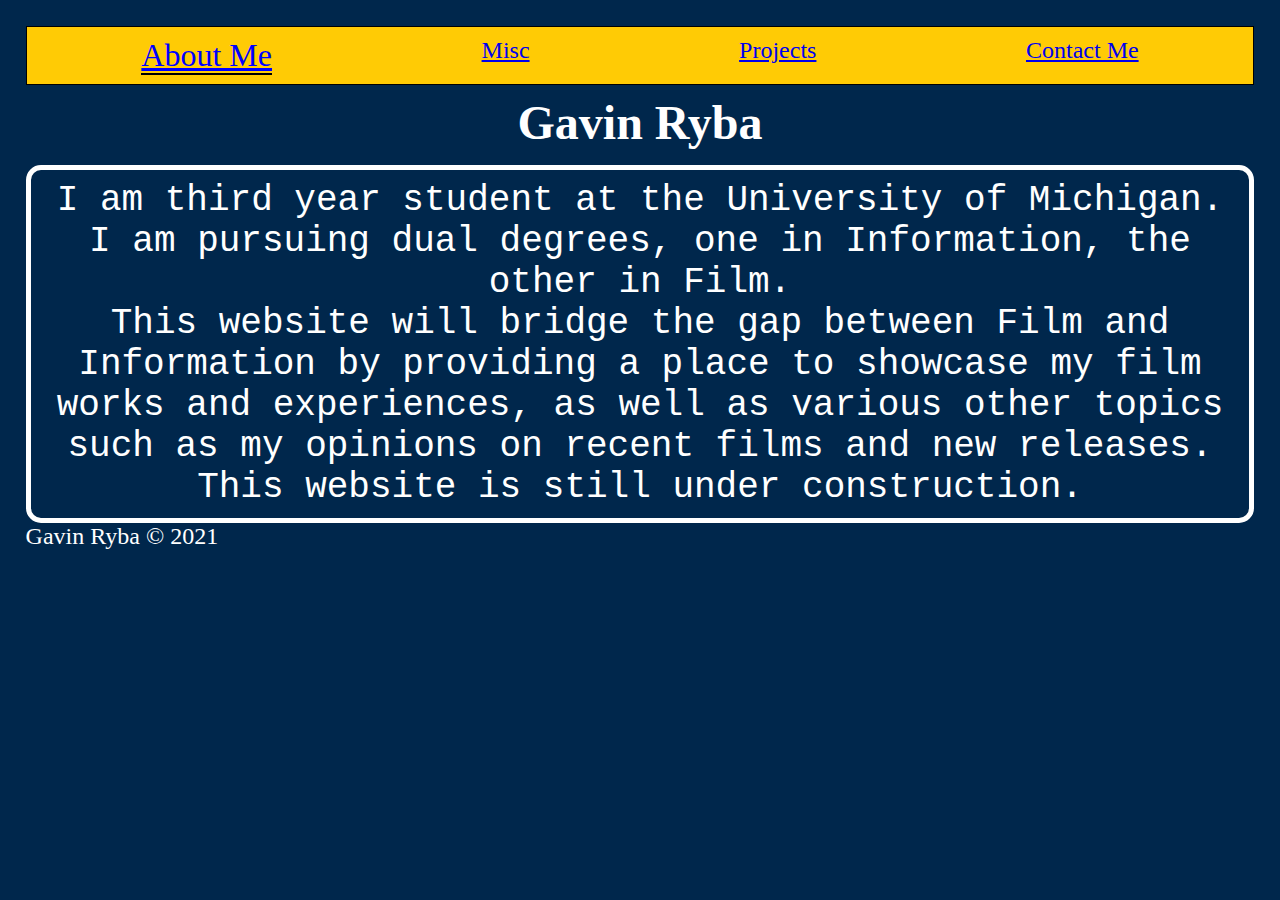
<file: index.html>
<!DOCTYPE html>
<html lang="en">
<head>
	<meta charset="UTF-8">
	<!-- the characters like the font -->
	<meta name="viewport" content="width=device-width, initial-scale=1.0">
	<!-- how big is the screen -->
	<link rel="icon" href="imgs/clapperboard.png">
	<!-- picture on top -->
	<link rel="stylesheet" href="css/html5reset.css">
	<link rel="stylesheet" href="css/style.css">
	<title>About Me</title>
</head>
<body>
	<div class="skip"><a href="#main">Skip to Main Content</a></div>
	<!-- You do not need to make any changes to this file, but
	you should still review the tags to make sure that you
	are familiar with them. -->
	<header>
		<nav>
			<ul class = "nav_links">
				<li class = "nav_item"><a class = "active_page" href = "index.html">About Me</a></li>
				<li class = "nav_item"><a href = "personal.html">Misc</a></li>
				<li class = "nav_item"><a href = "projects.html">Projects</a></li>
				<li class = "nav_item"><a href = "contact.html">Contact Me</a></li>
			</ul>
		</nav>

		<h1>Gavin Ryba</h1>
		<!-- axe needs an h1 -->

	</header>

	<main id = "main">
		<div class = "about_text">
			<p>I am third year student at the University of Michigan. I am pursuing dual degrees, one in Information, the other in Film.</p>
			<p>This website will bridge the gap between Film and Information by providing a place to showcase my film works and experiences, as well as various other topics such as my opinions on recent films and new releases. This website is still under construction.</p>
		</div>
	</main>

	<footer>
		<p>Gavin Ryba &copy; 2021</p>
		<!-- &copy; is the copyright symbol -->
	</footer>
</body>
</html>
</file>
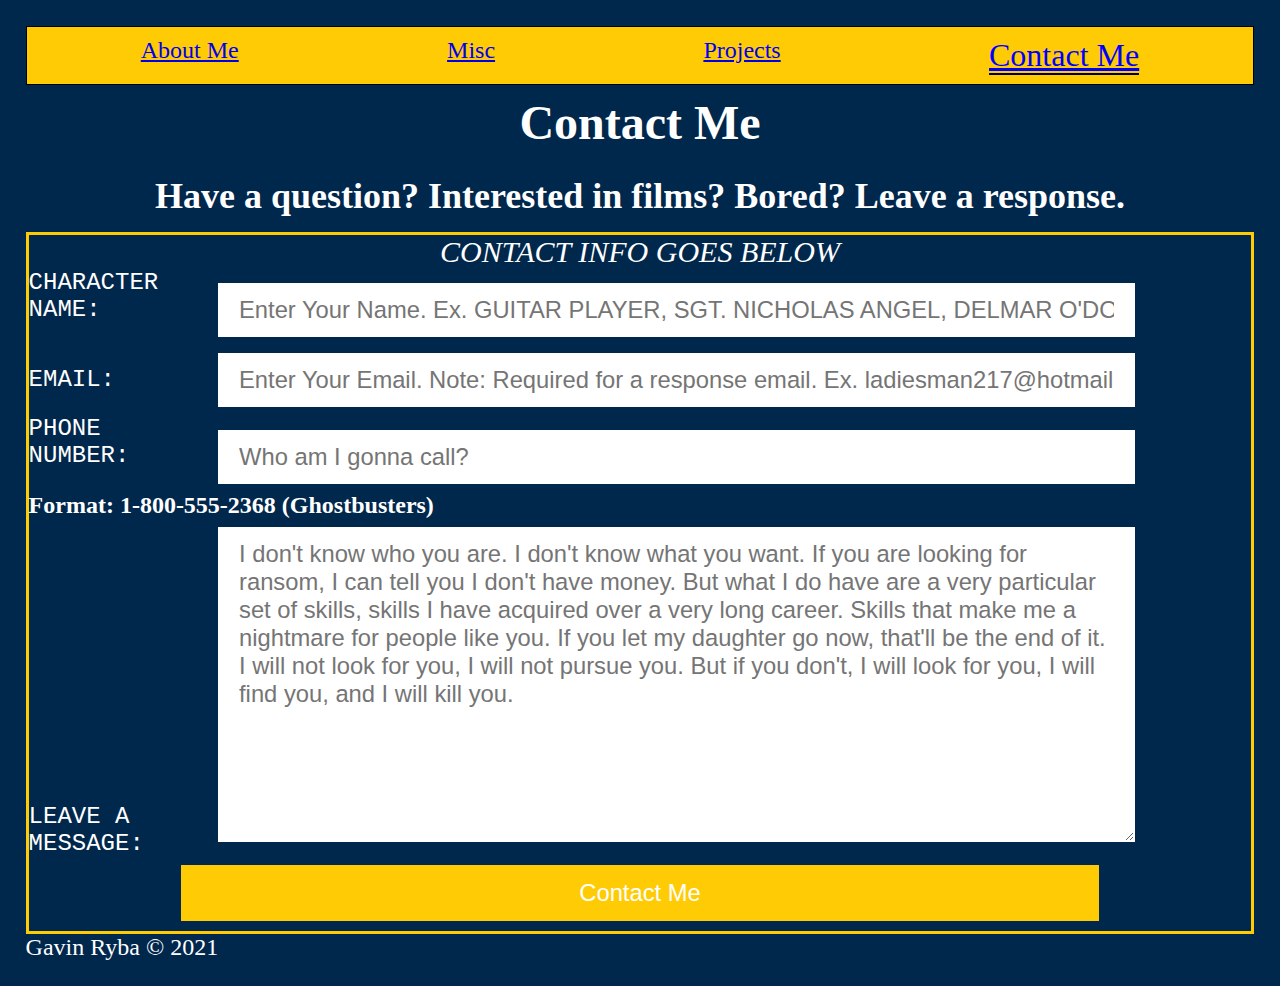
<file: contact.html>
<!DOCTYPE html>
<html lang="en">
<head>
	<!--  TIP 
	You will find any errors from the head section using
	the console. -->
	<meta charset="UTF-8">
	<meta name="viewport" content="width=device-width, initial-scale=1.0">
	<link rel="icon" href="imgs/clapperboard.png">
	<link rel="stylesheet" href="css/html5reset.css">
	<link rel="stylesheet" href="css/style.css">
	<title>Contact Me</title>
</head>
<body>
	<div class="skip"><a href="#main">Skip to Main Content</a></div>

	<header id = "main">
		<nav>
			<ul class = "nav_links">
				<li class = "nav_item"><a href = "index.html">About Me</a></li>
				<li class = "nav_item"><a href = "personal.html">Misc</a></li>
				<li class = "nav_item"><a href = "projects.html">Projects</a></li>
				<li class = "nav_item"><a class = "active_page" href = "contact.html">Contact Me</a></li>
			</ul>
		</nav>
		<h1>Contact Me</h1>
		<h2>Have a question? Interested in films? Bored? Leave a response.</h2>
	</header>
	
	<main>
		<form>
			<fieldset>
			  <legend>Contact Info Goes Below</legend>
		  
			  <label for="name_id">CHARACTER NAME:</label>
			  <input type="text" placeholder="Enter Your Name. Ex. GUITAR PLAYER, SGT. NICHOLAS ANGEL, DELMAR O'DONNELL" id = "name_id" name="name" required>
			  <label for="email_id">EMAIL:</label>
			  <input type="email" placeholder="Enter Your Email. Note: Required for a response email. Ex. ladiesman217@hotmail.com" id = "email_id" name="email" required>
			  <label for="phone_id">PHONE NUMBER:</label>
			  <input type="tel" placeholder="Who am I gonna call?" pattern="[0-9]{1}-[0-9]{3}-[0-9]{3}-[0-9]{4}" id = "phone_id" name="phone" required>
			  <div><span>Format: 1-800-555-2368 (Ghostbusters)</span></div>
			  <label for="msg">LEAVE A MESSAGE:</label>
			  <textarea placeholder="I don't know who you are. I don't know what you want. If you are looking for ransom, I can tell you I don't have money. But what I do have are a very particular set of skills, skills I have acquired over a very long career. Skills that make me a nightmare for people like you. If you let my daughter go now, that'll be the end of it. I will not look for you, I will not pursue you. But if you don't, I will look for you, I will find you, and I will kill you." id = "msg" name="mesg" required></textarea><br>
			  <input type="submit" value = "Contact Me">
			  
			</fieldset>
		   </form>
	</main>


	<footer>
		<p>Gavin Ryba &copy; 2021</p>
	</footer>
</body>
</html>
</file>
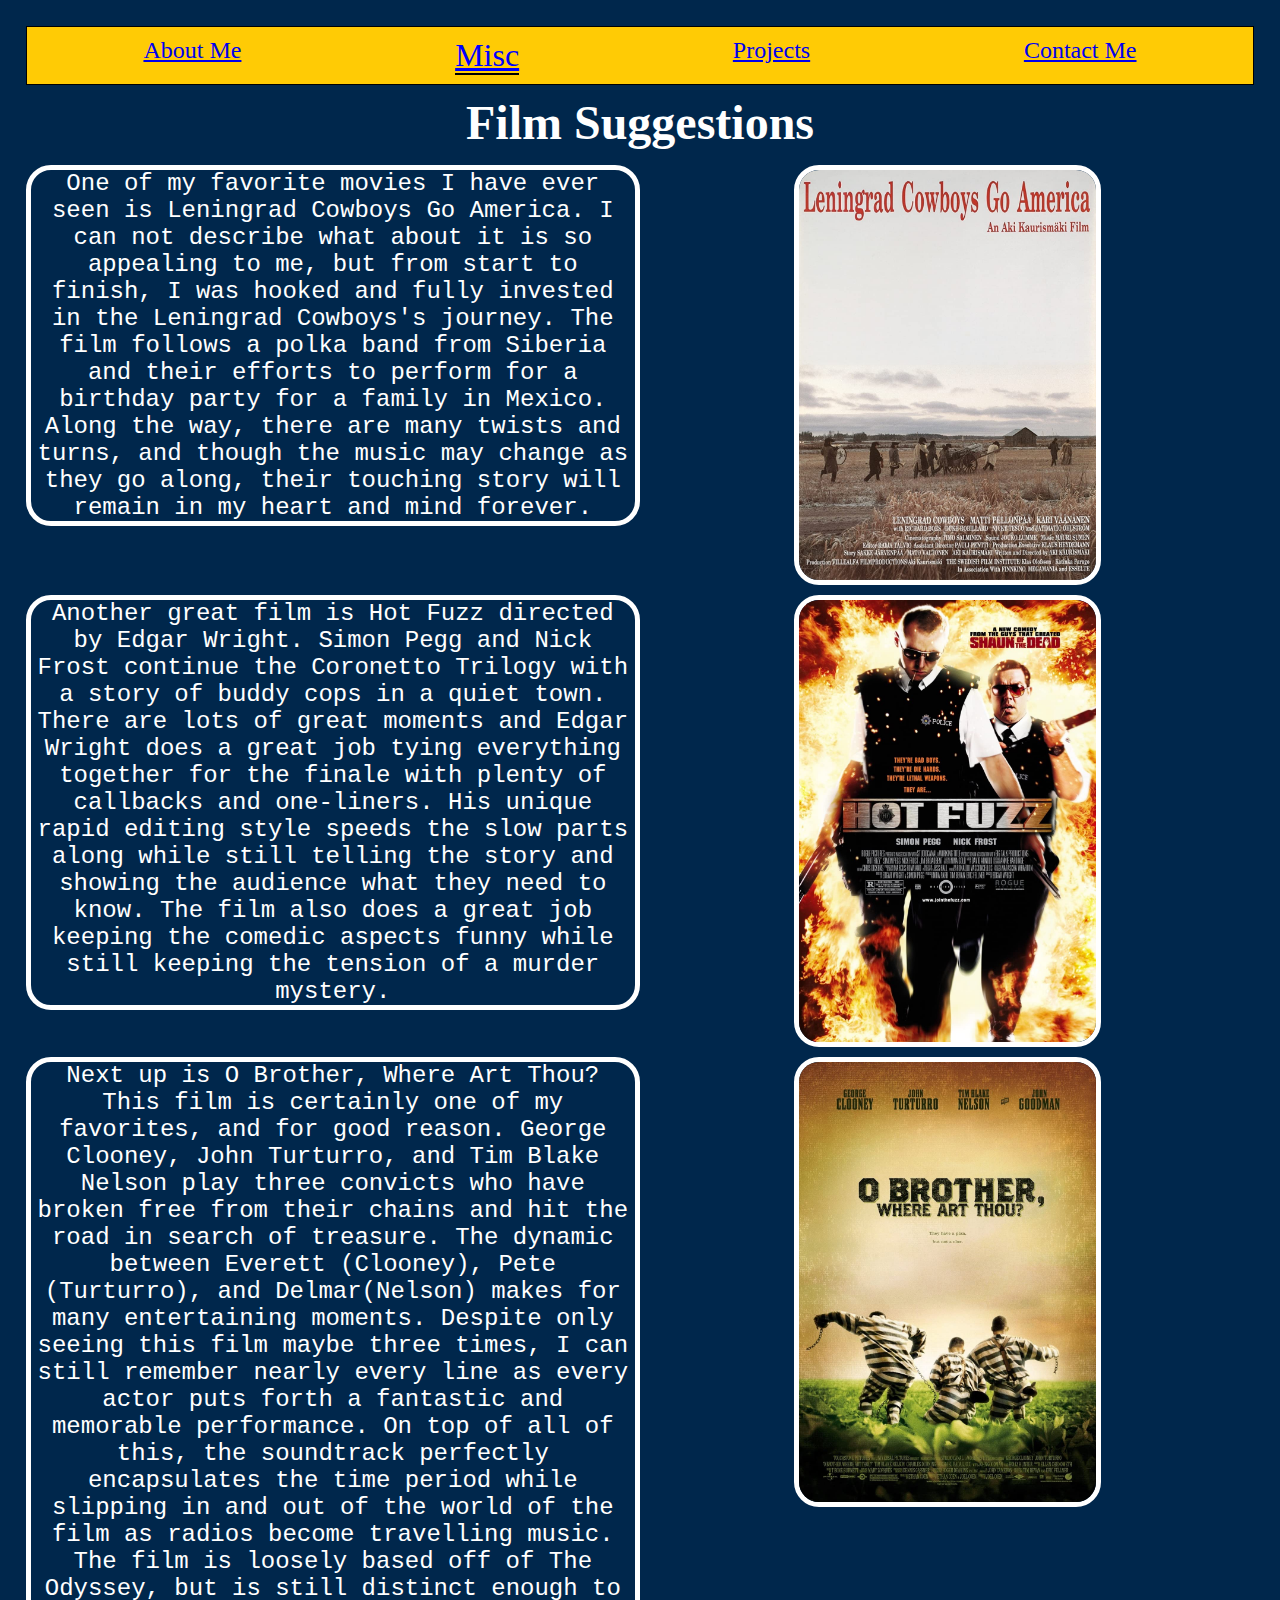
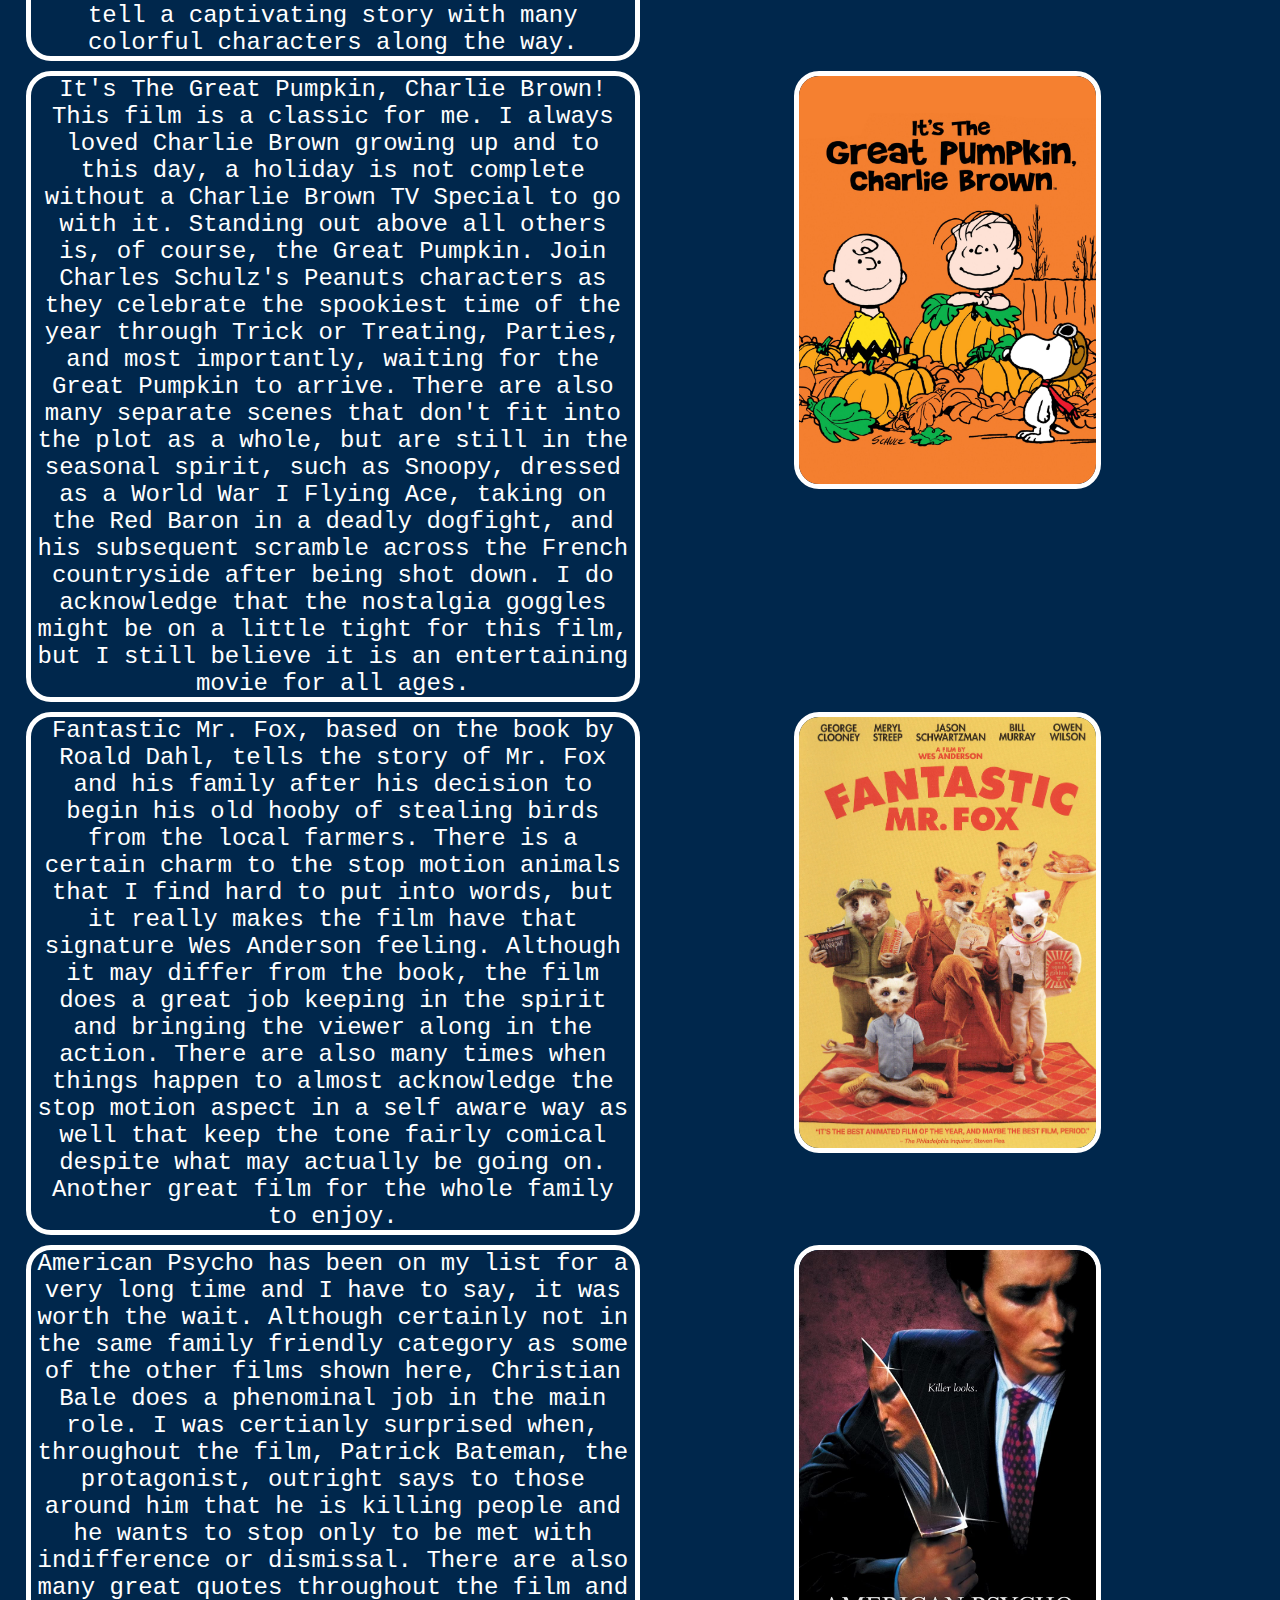
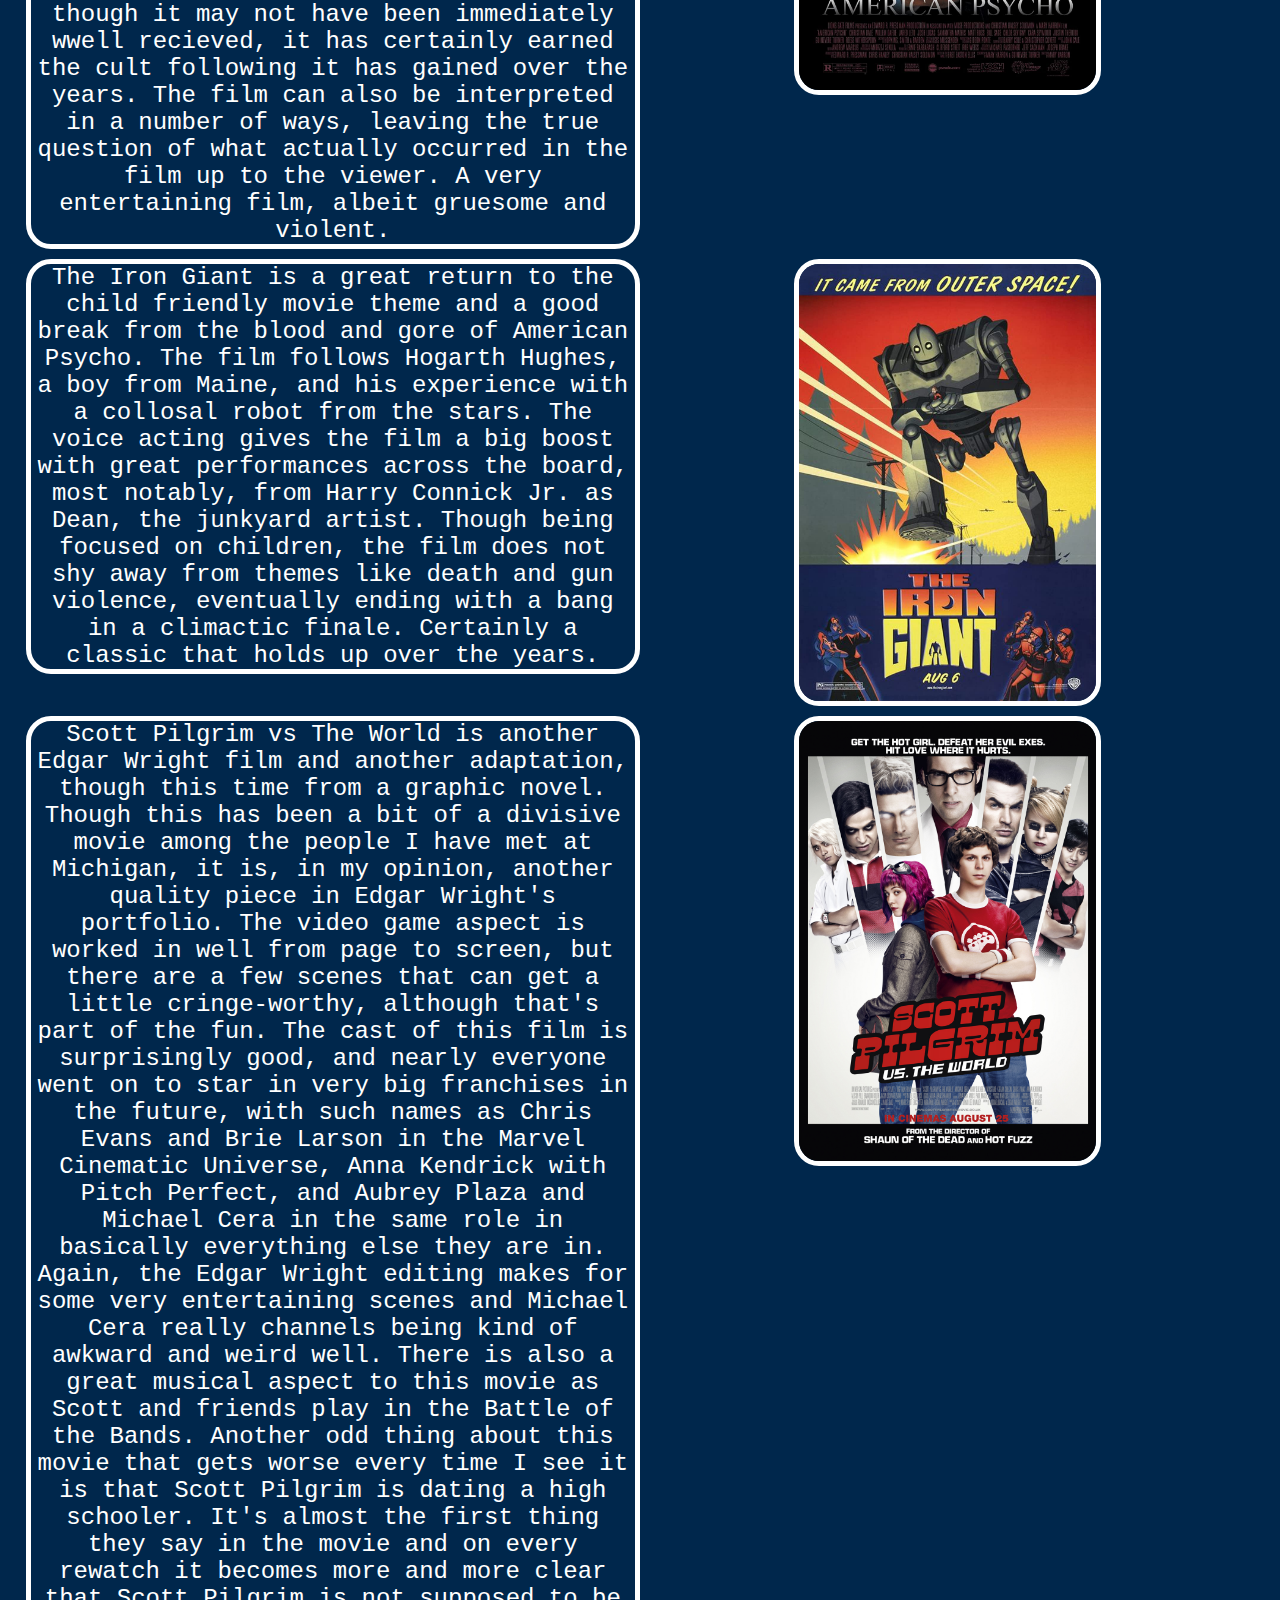
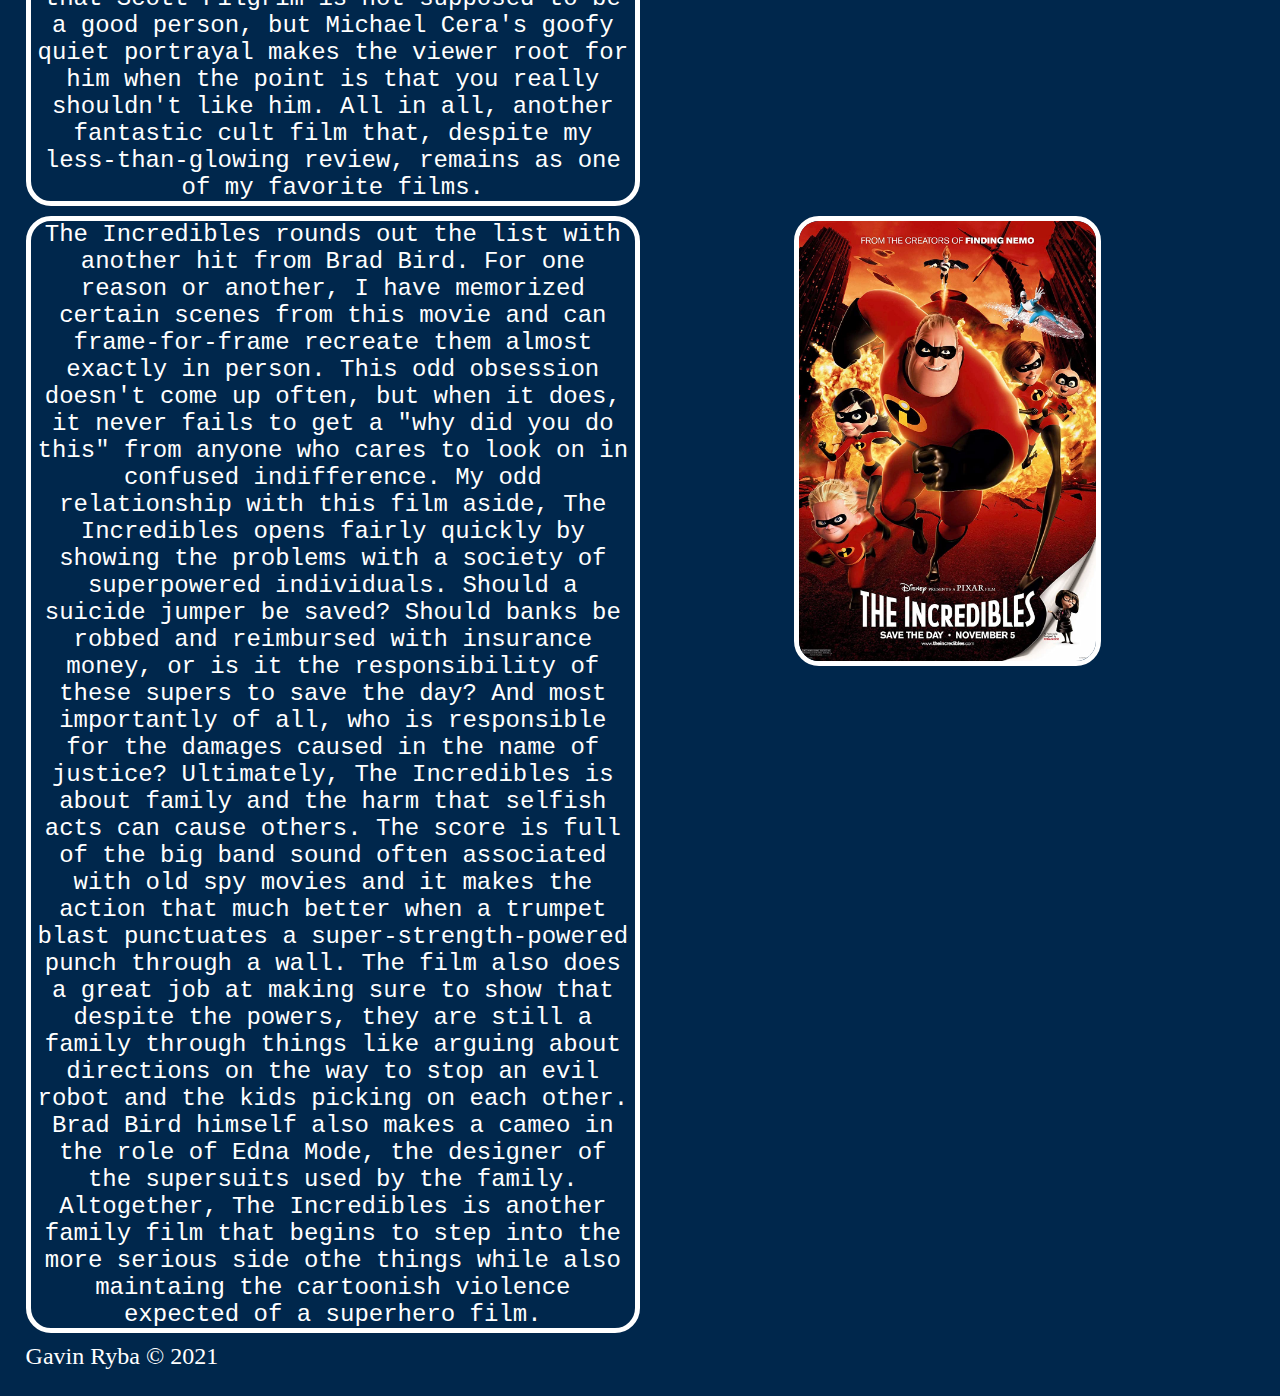
<file: personal.html>
<!DOCTYPE html>
<html lang="en">
<head>
	<meta charset="UTF-8">
	<meta name="viewport" content="width=device-width, initial-scale=1.0">
	<link rel="icon" href="imgs/clapperboard.png">
	<link rel="stylesheet" href="css/html5reset.css">
	<link rel="stylesheet" href="css/style.css">
	<title>Misc</title>
</head>
<body>
	<div class="skip">
		<a href="#main">Skip to Main Content</a></div>
	<nav>
		<ul class = "nav_links">
			<li class = "nav_item"><a href = "index.html">About Me</a></li>
			<li class = "nav_item"><a class = "active_page" href = "personal.html">Misc</a></li>
			<li class = "nav_item"><a href = "projects.html">Projects</a></li>
			<li class = "nav_item"><a href = "contact.html">Contact Me</a></li>
		</ul>
	</nav>
	<header id = "main">
		<h1>Film Suggestions</h1>
	</header>
	<main class ="movielist">
		<div class = "lenin_text">
			<p>One of my favorite movies I have ever seen is Leningrad Cowboys Go America. I can not describe what about it is so appealing to me, but from start to finish, I was hooked and fully invested in the Leningrad Cowboys's journey. The film follows a polka band from Siberia and their efforts to perform for a birthday party for a family in Mexico. Along the way, there are many twists and turns, and though the music may change as they go along, their touching story will remain in my heart and mind forever.</p>
		</div>
		<div class = "lenin_image">
			<img src = "imgs/lgcbga.jpg" alt = "The poster for Leningrad Cowboys Go America, a road movie about the travels of a polka band" width=auto/>
		</div>
	

		<div class = "fuzz_text">
			<p>Another great film is Hot Fuzz directed by Edgar Wright. Simon Pegg and Nick Frost continue the Coronetto Trilogy with a story of buddy cops in a quiet town. There are lots of great moments and Edgar Wright does a great job tying everything together for the finale with plenty of callbacks and one-liners. His unique rapid editing style speeds the slow parts along while still telling the story and showing the audience what they need to know. The film also does a great job keeping the comedic aspects funny while still keeping the tension of a murder mystery. </p>
		
		</div>
		<div class = "fuzz_image">
			<img src = "imgs/hotfuzz.jpg" alt = "The poster for Hot Fuzz, a film following Sgt. Angel and his job as a Police Officer in the quiet town of Sanford" width=auto/>
		</div>
		

		<div class = "obrother_text">
			<p>Next up is O Brother, Where Art Thou? This film is certainly one of my favorites, and for good reason. George Clooney, John Turturro, and Tim Blake Nelson play three convicts who have broken free from their chains and hit the road in search of treasure. The dynamic between Everett (Clooney), Pete (Turturro), and Delmar(Nelson) makes for many entertaining moments. Despite only seeing this film maybe three times, I can still remember nearly every line as every actor puts forth a fantastic and memorable performance. On top of all of this, the soundtrack perfectly encapsulates the time period while slipping in and out of the world of the film as radios become travelling music. The film is loosely based off of The Odyssey, but is still distinct enough to tell a captivating story with many colorful characters along the way.</p>
		</div>
		<div class = "obrother_image">
			<img src = "imgs/obrother.jpg" alt = "A film poster for 'O Brother, Where Art Thou?' a Coen Brothers Film following three escaped convicts seeking treasure." width=auto/>
		</div>
		
		
		<div class = "charlie_text">
			<p>It's The Great Pumpkin, Charlie Brown! This film is a classic for me. I always loved Charlie Brown growing up and to this day, a holiday is not complete without a Charlie Brown TV Special to go with it. Standing out above all others is, of course, the Great Pumpkin. Join Charles Schulz's Peanuts characters as they celebrate the spookiest time of the year through Trick or Treating, Parties, and most importantly, waiting for the Great Pumpkin to arrive. There are also many separate scenes that don't fit into the plot as a whole, but are still in the seasonal spirit, such as Snoopy, dressed as a World War I Flying Ace, taking on the Red Baron in a deadly dogfight, and his subsequent scramble across the French countryside after being shot down. I do acknowledge that the nostalgia goggles might be on a little tight for this film, but I still believe it is an entertaining movie for all ages.</p>
		</div>
		<div class = "charlie_image">
			<img src = "imgs/greatpumpkin.jpg" alt = "A poster for the 1966 TV Movie version of 'It's the Great Pumpkin, Charlie Brown' following Charles Schulz's Peanuts characters on Halloween night." width=auto/>
		</div>
		
		
		<div class = "fox_text">
			<p>Fantastic Mr. Fox, based on the book by Roald Dahl, tells the story of Mr. Fox and his family after his decision to begin his old hooby of stealing birds from the local farmers. There is a certain charm to the stop motion animals that I find hard to put into words, but it really makes the film have that signature Wes Anderson feeling. Although it may differ from the book, the film does a great job keeping in the spirit and bringing the viewer along in the action. There are also many times when things happen to almost acknowledge the stop motion aspect in a self aware way as well that keep the tone fairly comical despite what may actually be going on. Another great film for the whole family to enjoy.</p>
		</div>
		<div class = "fox_image">
			<img src = "imgs/fmrfox.jpg" alt = "A poster for the 2009 film version of Roald Dahl's 'Fantastic Mr. Fox' following the title character and his family after Mr. Fox begins stealing birds from the local farmers." width=auto/>
		</div>
		
		
		<div class = "ampsycho_text">
			<p>American Psycho has been on my list for a very long time and I have to say, it was worth the wait. Although certainly not in the same family friendly category as some of the other films shown here, Christian Bale does a phenominal job in the main role. I was certianly surprised when, throughout the film, Patrick Bateman, the protagonist, outright says to those around him that he is killing people and he wants to stop only to be met with indifference or dismissal. There are also many great quotes throughout the film and though it may not have been immediately wwell recieved, it has certainly earned the cult following it has gained over the years. The film can also be interpreted in a number of ways, leaving the true question of what actually occurred in the film up to the viewer. A very entertaining film, albeit gruesome and violent.</p>
		</div>
		<div class = "ampsycho_image">
			<img src = "imgs/AmPsych.jpg" alt = "The film poster for the 2000 Film American Psycho about a wealthy investment banking executive and his struggle to control and contain his violent sociopathic tendencies." width=auto/>
		</div>


		<div class = "giant_text">
			<p>The Iron Giant is a great return to the child friendly movie theme and a good break from the blood and gore of American Psycho. The film follows Hogarth Hughes, a boy from Maine, and his experience with a collosal robot from the stars. The voice acting gives the film a big boost with great performances across the board, most notably, from Harry Connick Jr. as Dean, the junkyard artist. Though being focused on children, the film does not shy away from themes like death and gun violence, eventually ending with a bang in a climactic finale. Certainly a classic that holds up over the years.</p>
		</div>
		<div class = "giant_image">
			<img src = "imgs/iron-giant.jpg" alt = "The film poster for The Iron Giant, a film about a boy and a colossal metal robot in 1950s America" width=auto/>
		</div>
		
		
		<div class = "pilgrim_text">
			<p>Scott Pilgrim vs The World is another Edgar Wright film and another adaptation, though this time from a graphic novel. Though this has been a bit of a divisive movie among the people I have met at Michigan, it is, in my opinion, another quality piece in Edgar Wright's portfolio. The video game aspect is worked in well from page to screen, but there are a few scenes that can get a little cringe-worthy, although that's part of the fun. The cast of this film is surprisingly good, and nearly everyone went on to star in very big franchises in the future, with such names as Chris Evans and Brie Larson in the Marvel Cinematic Universe, Anna Kendrick with Pitch Perfect, and Aubrey Plaza and Michael Cera in the same role in basically everything else they are in. Again, the Edgar Wright editing makes for some very entertaining scenes and Michael Cera really channels being kind of awkward and weird well. There is also a great musical aspect to this movie as Scott and friends play in the Battle of the Bands. Another odd thing about this movie that gets worse every time I see it is that Scott Pilgrim is dating a high schooler. It's almost the first thing they say in the movie and on every rewatch it becomes more and more clear that Scott Pilgrim is not supposed to be a good person, but Michael Cera's goofy quiet portrayal makes the viewer root for him when the point is that you really shouldn't like him. All in all, another fantastic cult film that, despite my less-than-glowing review, remains as one of my favorite films.</p>
		</div>
		<div class = "pilgrim_image">
			<img src = "imgs/scottp.jpg" alt = "The poster for the film version of Scott Pilgrim vs. the World, adapted from the graphic novel series of the same name" width=auto/>
		</div>
		
		<div class = "incred_text">
			<p>The Incredibles rounds out the list with another hit from Brad Bird. For one reason or another, I have memorized certain scenes from this movie and can frame-for-frame recreate them almost exactly in person. This odd obsession doesn't come up often, but when it does, it never fails to get a "why did you do this" from anyone who cares to look on in confused indifference. My odd relationship with this film aside, The Incredibles opens fairly quickly by showing the problems with a society of superpowered individuals. Should a suicide jumper be saved? Should banks be robbed and reimbursed with insurance money, or is it the responsibility of these supers to save the day? And most importantly of all, who is responsible for the damages caused in the name of justice? Ultimately, The Incredibles is about family and the harm that selfish acts can cause others. The score is full of the big band sound often associated with old spy movies and it makes the action that much better when a trumpet blast punctuates a super-strength-powered punch through a wall. The film also does a great job at making sure to show that despite the powers, they are still a family through things like arguing about directions on the way to stop an evil robot and the kids picking on each other. Brad Bird himself also makes a cameo in the role of Edna Mode, the designer of the supersuits used  by the family. Altogether, The Incredibles is another family film that begins to step into the more serious side othe things while also maintaing the cartoonish violence expected of a superhero film.</p>
		</div>
		<div class = "incred_image">
			<img src = "imgs/incredib.jpg" alt = "The poster for The Incredibles, a superhero movie about a family living in a world where superheroes have been outlawed." width=auto/>
		</div>
		
	</main>
	<footer>
		<p>Gavin Ryba &copy; 2021</p>
	</footer>
</body>
</html>
</file>
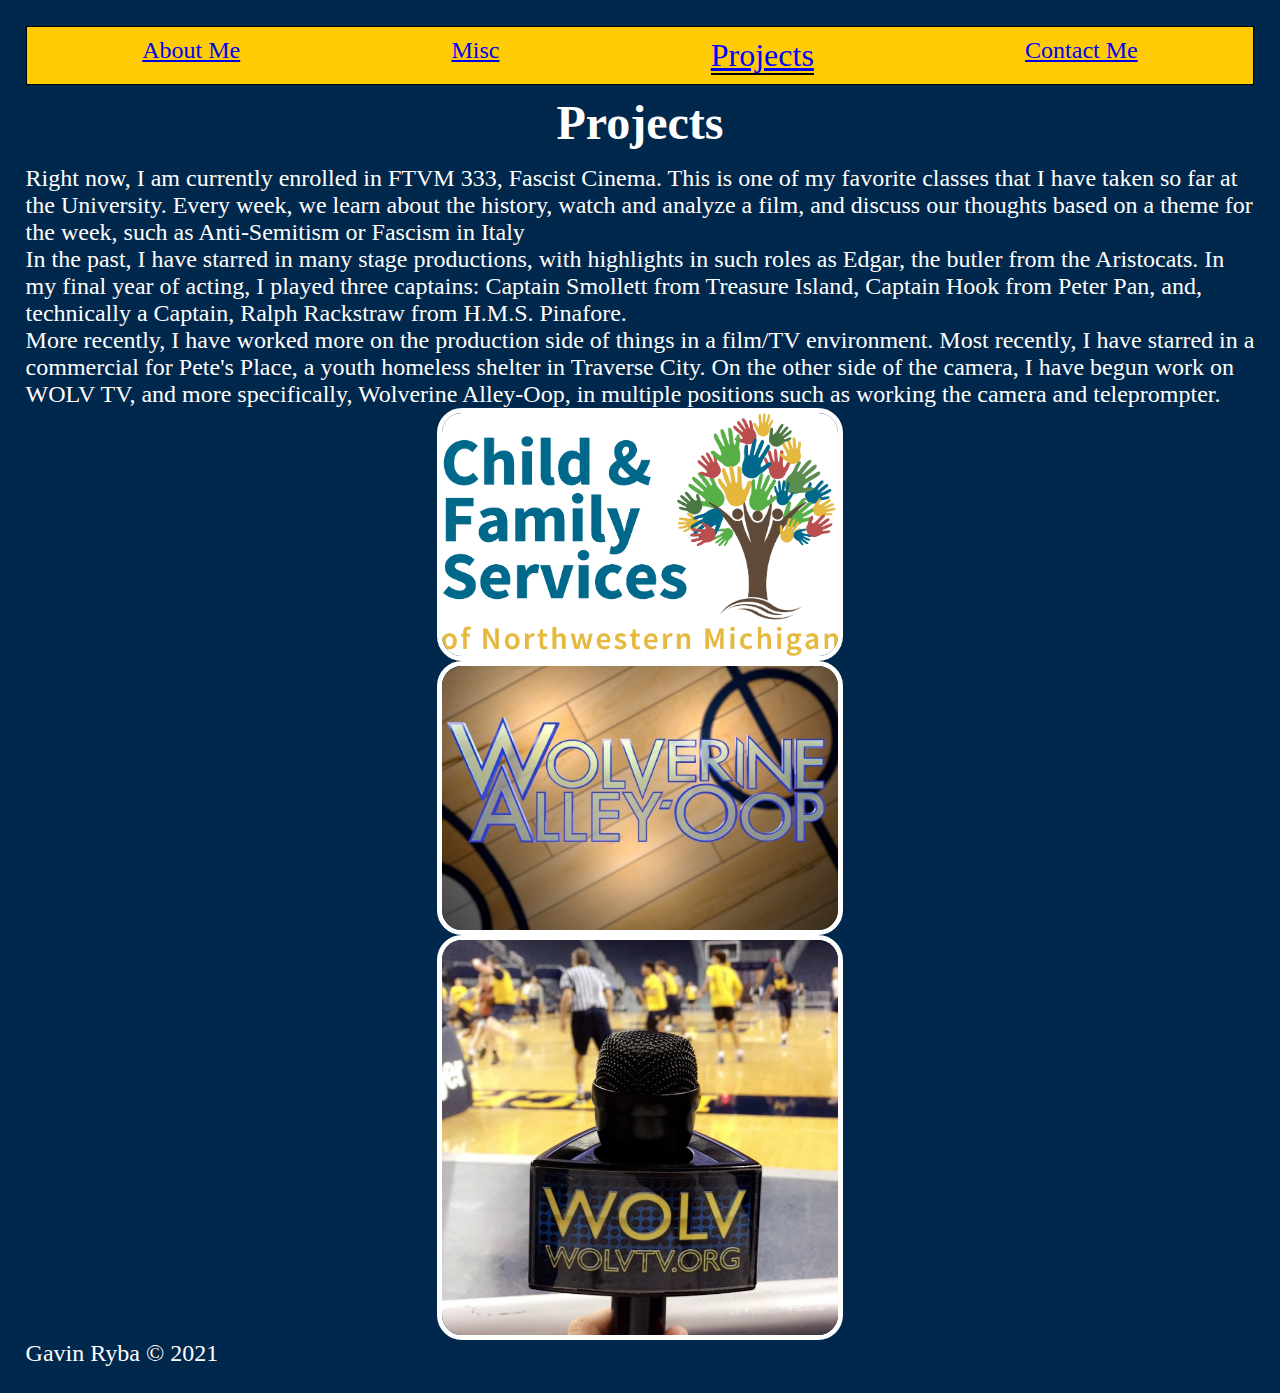
<file: projects.html>
<!DOCTYPE html>
<html lang="en">
<head>
	<meta charset="UTF-8">
	<!-- the characters like the font -->
	<meta name="viewport" content="width=device-width, initial-scale=1.0">
	<!-- how big is the screen -->
	<link rel="icon" href="imgs/clapperboard.png">
	<!-- picture on top -->
	<link rel="stylesheet" href="css/html5reset.css">
	<link rel="stylesheet" href="css/style.css">
	<title>Projects</title>
</head>
<body>
	<div class="skip">
		<a href="#main">Skip to Main Content</a></div>
	<nav>
		<ul class = "nav_links">
			<li class = "nav_item"><a href = "index.html">About Me</a></li>
			<li class = "nav_item"><a href = "personal.html">Misc</a></li>
			<li class = "nav_item"><a class = "active_page" href = "projects.html">Projects</a></li>
			<li class = "nav_item"><a href = "contact.html">Contact Me</a></li>
		</ul>
		</nav>

		<h1>Projects</h1>
		<!-- axe needs an h1 -->

	</header>

	<main id = "main">
		<p>Right now, I am currently enrolled in FTVM 333, Fascist Cinema. This is one of my favorite classes that I have taken so far at the University. Every week, we learn about the history, watch and analyze a film, and discuss our thoughts based on a theme for the week, such as Anti-Semitism or Fascism in Italy</p>
		<p>In the past, I have starred in many stage productions, with highlights in such roles as Edgar, the butler from the Aristocats. In my final year of acting, I played three captains: Captain Smollett from Treasure Island, Captain Hook from Peter Pan, and, technically a Captain, Ralph Rackstraw from H.M.S. Pinafore.</p>
        <p>More recently, I have worked more on the production side of things in a film/TV environment. Most recently, I have starred in a commercial for Pete's Place, a youth homeless shelter in Traverse City. On the other side of the camera, I have begun work on WOLV TV, and more specifically, Wolverine Alley-Oop, in multiple positions such as working the camera and teleprompter.</Alley-oop></p>
        <div class = "project_images">
			<img class = "project_image" src = "imgs/cfsnwm.png" alt = "The logo of Child and Family Services of Northwestern Michigan, a local social work agency in Traverse City." width="25"/>
			<img class = "project_image" src = "imgs/WAO.jpg" alt = "The title card of Wolverine Alley-Oop, a student-produced basketball show" width="25"/>
			<img class = "project_image" src = "imgs/mic.jpg" alt = "A microphone reading 'WOLV TV' with a basketball court in the background" width="25"/>
		</div>
	</main>
    
	<footer>
		<p>Gavin Ryba &copy; 2021</p>
		<!-- &copy; is the copyright symbol -->
	</footer>
</body>
</html>
</file>
<file: css/style.css>
/*Add padding and margin to space out the page.
Make the font larger too.*/
body{
	margin:1%;
	padding:1%;
	font-size:150%;
	background: #00274c;
	color: #ffffff;
}


/*Make the h1 heading bigger with a bold font*/
h1{
	display: grid;
	font-size: 2em; 
	font-weight: bold;
	padding-top: 10px;
	padding-bottom: 15px;
	justify-content: center;
}

/*Style the images*/
img{
	display: block;
    max-width: 50%;
	height:auto;
	margin-right:auto;
	margin-left:auto;
}
.project_images img{
	min-width: 33%;
	border: 5px solid #ffffff;
	border-radius: 25px;
}
/*Make the h2 heading match h1*/
h2{
	display: grid;
	font-size: 1.5em; 
	font-weight: bold;
	padding-top: 10px;
	padding-bottom: 15px;
	justify-content: center;
}

/*Change the styling for all of the list 
items in the nav section*/

.about_text{
	display:block;
	padding: 10px 10px 10px 10px;
	font-family: 'Courier New', Courier, monospace;
	border: 5px solid #ffffff;
	border-radius: 15px;
	text-align: center;
	font-size: 1.5em;
	font-weight: bolder;
}
.nav_links{
	display:flex;
	flex-wrap: wrap;
	justify-content: space-around;
	align-items: space-around;
	background-color: #ffcb05;
	padding:10px;
	border:1px solid black;
}

nav li a:hover, nav li a:focus{
	color: blue;
	font-size: larger;
	border:2px dashed black;
}
.nav_links .active_page{
	font-size: xx-large;
	color: blue;
	border-bottom: 2px solid black;
}

.movielist{
	display: grid;
	grid-template-columns: 50% 50%;
	grid-template-rows: auto auto auto auto auto auto auto auto auto auto;
	align-content: center;
	grid-row-gap: 10px;
	font-family: 'Courier New', Courier, monospace;
	/* Play with: */
	/* justify-content:; */
	/* justify-items:;  */
	/* align-items:; */
	/* align-content:; */
}

.movielist img:hover, .movielist img:focus{
	animation-name: grow_animation;
	animation-duration: 3s;
	animation-fill-mode: both;
}

.skip a{
	background: white;
	border:1px solid black;
	left: 0;
	padding: 6px;
	-webkit-transition: top 1s ease-out;
	transition: top 1s ease-out;
	z-index: 1;
	position: absolute;
	top: -50px;
}

.skip a:focus{
	position: relative;
	top: 0px;
	left: 0;
}

.focus{
	border:3px dashed black;
}

.movielist img, .movielist p {
	border: 5px solid #ffffff;
	border-radius: 25px;
	text-align: center;

}
/*Added this so the links stay the same color*/
a:visited{color:purple}

form {
  border: 3px solid #ffcb05;
}

legend{ 
  font-size: 125%;
  font-style:italic;
  text-transform: uppercase;
  text-align: center;
}

label{
  display: inline-block;
  width:15%;
  font-family: 'Courier New', Courier, monospace;
}
input {
  width: 75%;
  padding: 12px 20px;
  margin: 8px 0;
  display: inline-block;
  border: 1px solid #ffffff;
  box-sizing: border-box;
}
span{
  margin-left:auto;
  font-family: italic;
  font-weight: bold;
}

textarea{
  width: 75%;
  height: 35vh;
  margin: 8px 0;
  padding: 12px 20px;
  display: inline-block;
  border: 1px solid #ffffff;
  box-sizing: border-box;
}

input[type=submit] {
  background-color: #ffcb05;
  color: white;
  padding: 14px 20px;
  margin: 8px 0 10px 12.5%;
  border: none;
  cursor: pointer;
  width: 75%;
}

input[type=submit]:hover {
  opacity: 0.8;
}

@keyframes grow_animation {
    0%  {max-width: 50%;}
	0%  {border-radius: 25px;}
    100%  {max-width: 55%;}
	100%  {border-radius: 0px;}

}

@media screen and (prefers-reduced-motion: reduce){
	html{
		scroll-behavior: auto;
	}
  
	.skip a{
	  -webkit-transition: initial; 
	  transition: initial; 
	  animation-name: grow_animation;
	  animation-duration: 0s;
	}
}

@media screen and (max-width: 800px) {
	form{
	  width: 80%;
	  margin: 0 auto;
	}
  
	input{
	  width:80%;
	}
  
	textarea{
	  width:80%;
	  height: 25vh;
   }
   
   div + label{
	  line-height: 25vh;
	  vertical-align:top;
   }

   img{
	display: block;
    max-width: 80%;
	height:auto;
	margin-right:auto;
	margin-left:auto;
	}

   .nav_links{
	display:flex;
	flex-wrap: wrap;
	flex-direction: column;
	justify-content: center;
	align-items: center;
	background-color: #ffcb05;
	padding:10px;
	border:1px solid black;
	}

	.movielist{
		display: grid;
		grid-template-columns: 80%;
		grid-template-rows: auto auto auto auto auto auto auto auto auto auto;
		align-content: center;
		justify-content: center;
		grid-row-gap: 10px;
		font-family: 'Courier New', Courier, monospace;
		/* Play with: */
		/* justify-content:; */
		/* justify-items:;  */
		/* align-items:; */
		/* align-content:; */
	}

	.project_images img{
		min-width: 80%;
		border: 5px solid #ffffff;
		border-radius: 25px;
	}
  }
</file>
